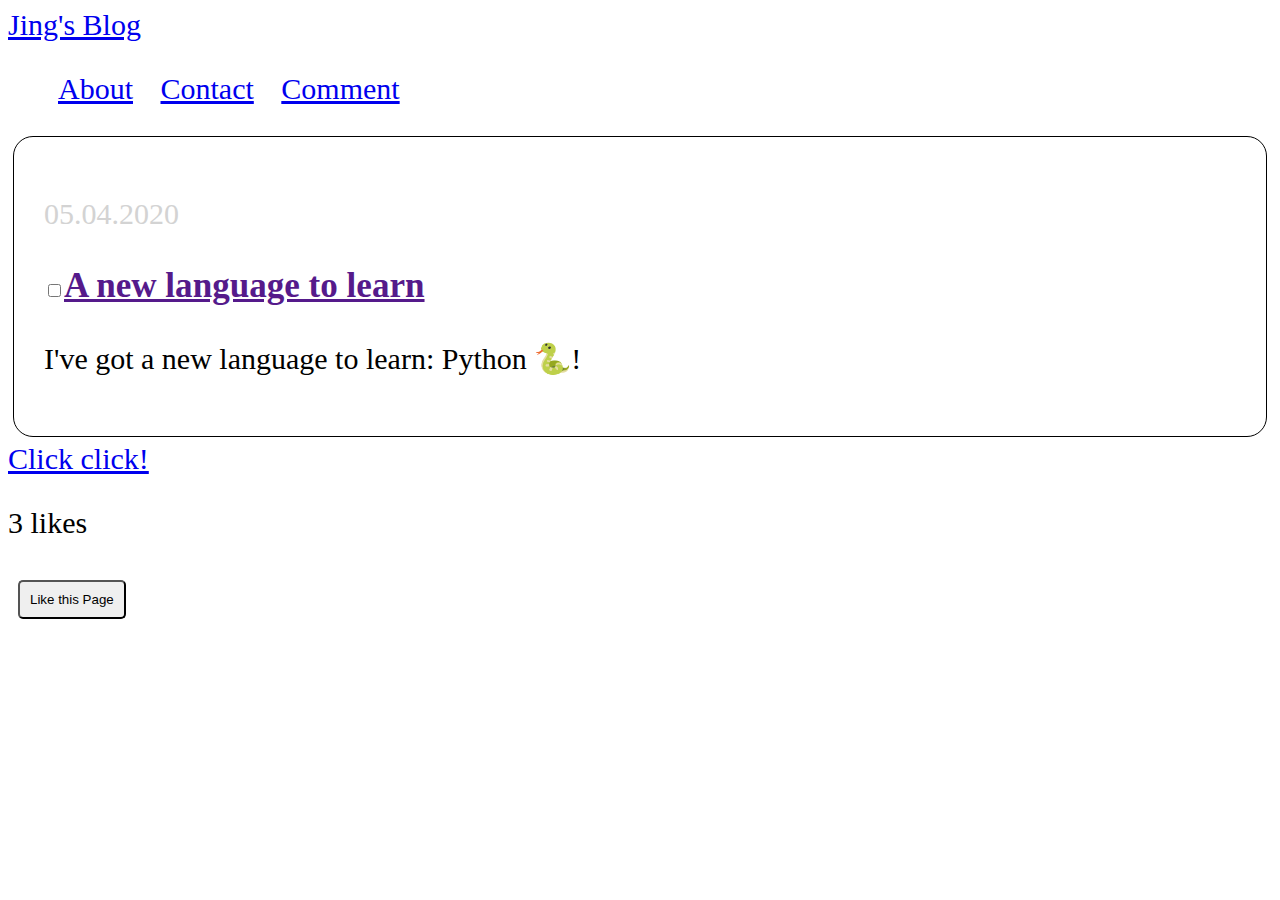
<file: blog-content.html>
<!doctype html>
<html>
 <head>
 <script src="script.js"></script>
 <link rel="stylesheet" type="text/css" href="style.css">
  <title>Welcome to Jing's Blog
  </title>
 </head>
 
 <body>
<div id="header">
   <a id="header-title" href="blog.html">Jing's Blog</a>
<div class="header-list">
   <ul>
   <li><a href="about.html">About</a></li>
   <li><a href="contact.html">Contact</a></li>
   <li><a href="comment.html">Comment</a></li>
   </ul>
   </div><!--header-list-->
   </div><!--header-->
   

 <div class="content">
 <div class="container">
 
<div class="post">
 <div class="post-date">
 <p>05.04.2020</p>
  </div><!--post-date-->
 <div class="post-title">
 <a href=""><h3><input type="checkbox">A new language to learn </h3></a>
 </div><!--post-title-->

 
 <div class="post-content">
 <p>I've got a new language to learn: Python 🐍!</p>
 </div><!--post-content-->

 
</div><!--container-->
</div><!--content-->


<div id="footer">
<a href="click.html">Click click!</a>
<p id="likes">3 likes</p>
  <button id="thumbupButton"
   onclick="thumbup()">Like this Page</button>
</div>

 </body>
 
</html>
</file>
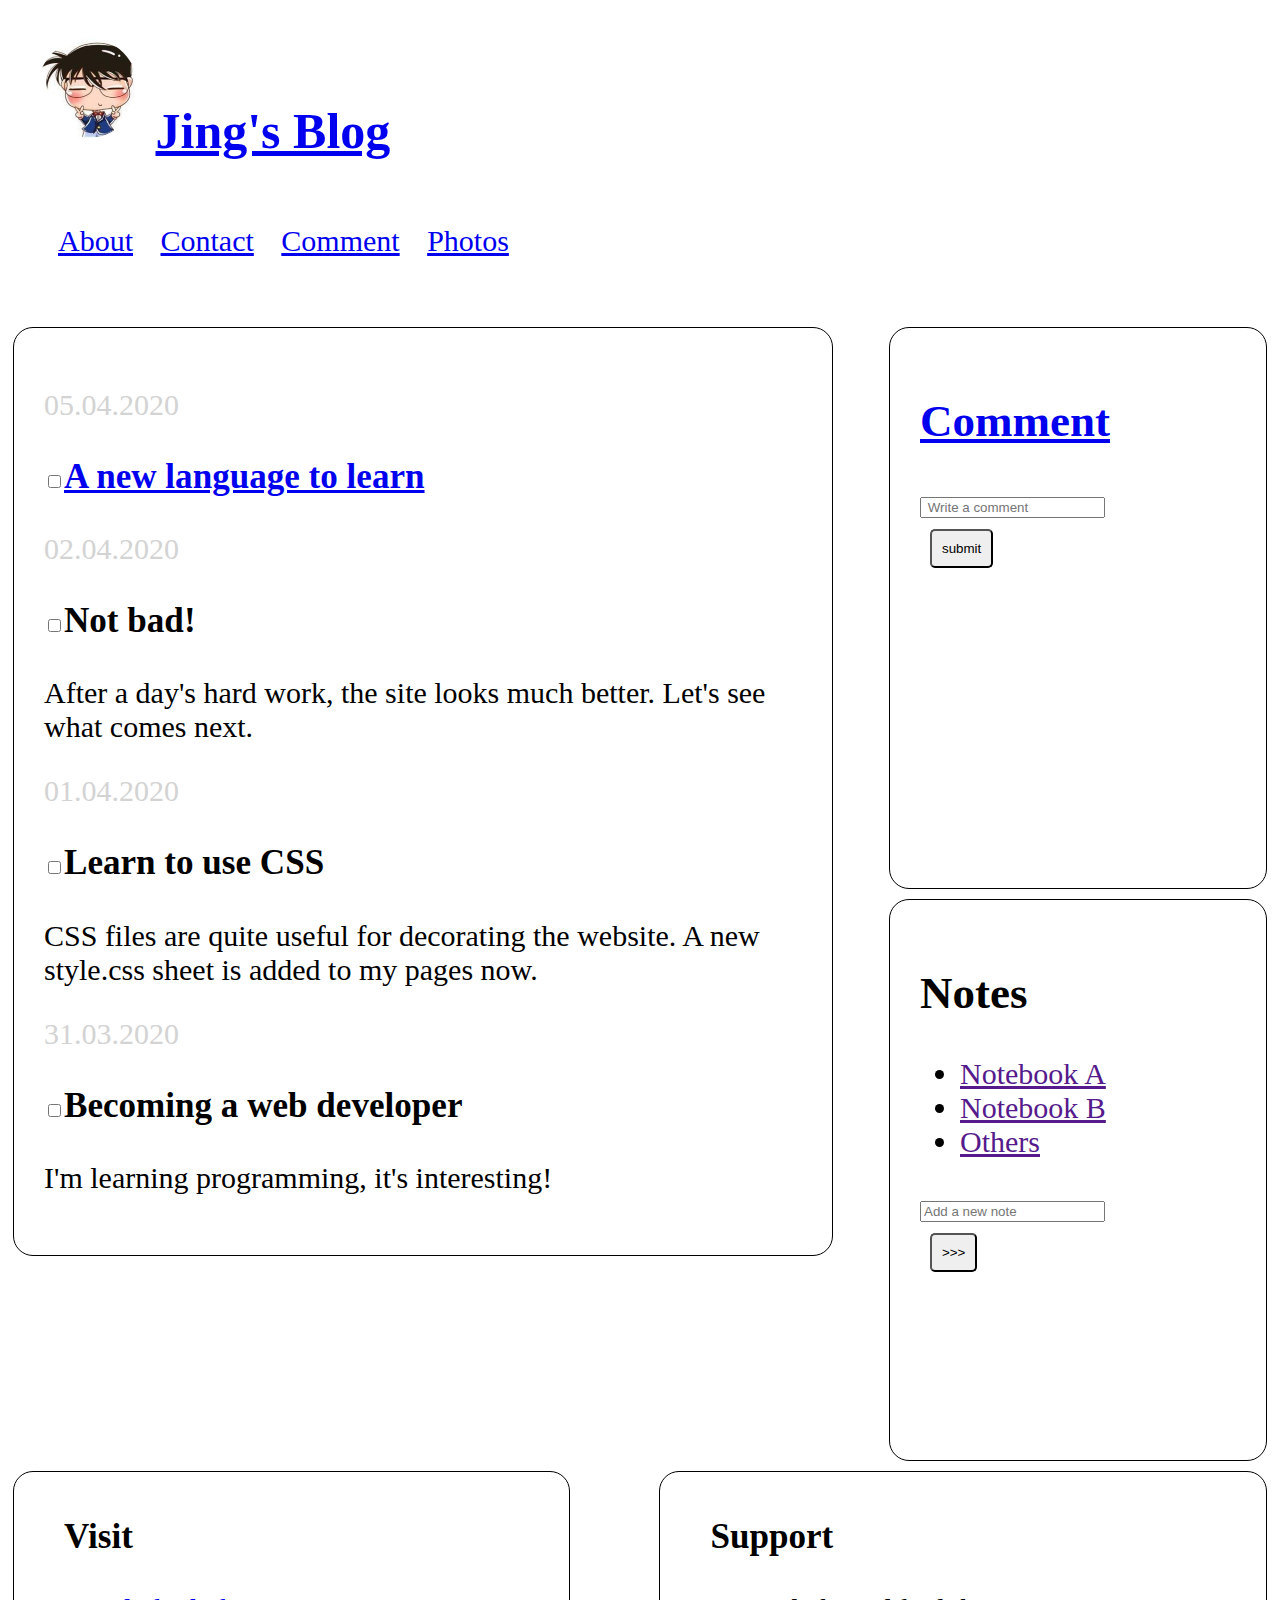
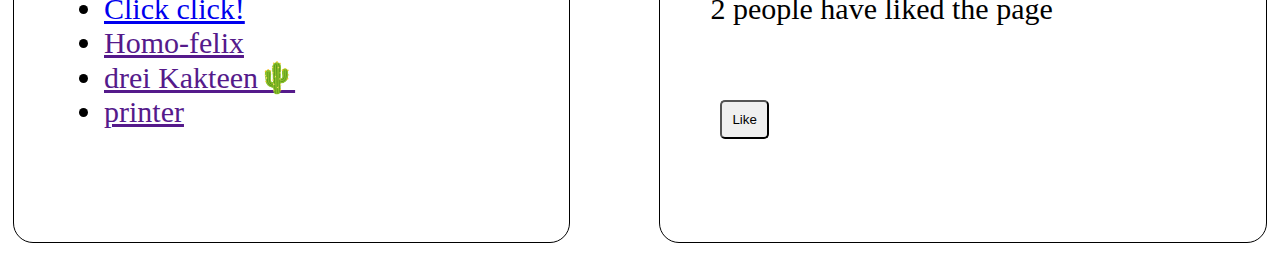
<file: blog.html>
<!doctype html>
<html>
 <head>
 <script src="script.js"></script>
 <link rel="stylesheet" type="text/css" href="style.css">
  <title>Welcome to Jing's Blog
  </title>
 </head>
 
 <body>
<div id="header">
 <img class="author-img" class="header-title" src="https://homo-felix.github.io/lj/86B9AF0E-CEF4-41DD-8D02-9A7DF8D915D6.jpeg">
   <a class="header-title" href="blog.html"> Jing's Blog</a>
<div class="header-list">
 <br>
   <ul>
   <li><a href="about.html" class="header-list">About</a></li>
   <li><a href="contact.html" class="header-list">Contact</a></li>
   <li><a href="comment.html" class="header-list">Comment</a></li>
   <li><a href="https://homo-felix.github.io/share/photos.html" class="header-list">Photos</a></li>
   </ul>
 <br>
   </div><!--header-list-->
   </div><!--header-->
   

 <div class="content">

 <div class="container" id="cont1">
 
<div class="post">
 <div class="post-date">
 <p>05.04.2020</p>
  </div><!--post-date-->
 <div class="post-title">
 <a href="blog-content.html"><h3><input type="checkbox">A new language to learn </h3></a>
 </div><!--post-title-->
 </div><!--post-->


 <div class="post">
 <div class="post-date">
 <p>02.04.2020</p>
  </div><!--post-date-->
 <div class="post-title">
 <h3><input type="checkbox">Not bad!</h3>
 </div><!--post-title-->
 <div class="post-content">
 <p>After a day's hard work, the site looks much better. Let's see what comes next.</p>
 </div><!--post-content-->
 </div><!--post-->
 
<div class="post">
<div class="post-date">
 <p>01.04.2020</p>
 </div><!--post-date-->
<div class="post-title">
<h3><input type="checkbox">Learn to use CSS</h3>
</div><!--post-title-->
 <div class="post-content">
 <p>CSS files are quite useful for decorating the website. A new style.css sheet is added to my pages now.</p>
 </div><!--post-content-->
 </div><!--post-->

<div class="post">
<div class="post-date">
 <p>31.03.2020</p>
 </div><!--post-date-->
<div class="post-title">
<h3><input type="checkbox">Becoming a web developer</h3>
</div><!--post-title-->
 <div class="post-content">
 <p>I'm learning programming, it's interesting!</p>
 </div><!--post-content-->
</div><!--post-->
 
</div><!--container-->


<div class="container" id="cont2">
<a href="https://homo-felix.github.io/lj/comment.html"><h2>Comment</h2></a>
<input type="text" placeholder=" Write a comment ">
<br>
<button>submit</button>
</div><!--container-->

<div class="container" id="cont3">
<h2>Notes</h2>
<ul>
<li><a href="">Notebook A</a></li>
<li><a href="">Notebook B</a></li>
<li><a href="">Others</a></li>
</ul>
<input type="text" placeholder="Add a new note"> 
<br>
<button> >>> </button>
</div><!--container-->
</div><!--content-->

<div class="footer">
<div class="container" id="foot1">
<h3> Visit</h3>
<ul>
<li><a href="click.html">Click click!</a></li>
<li><a href="">Homo-felix</a></li>
<li><a href="">drei Kakteen🌵 </a></li>
<li><a href="">printer</a></li>
</ul>
</div><!--container-->

<div class="container" id="foot2">
<h3> Support</h3>
<p id="likesP">2 people have liked the page</p>
<br>
 <button id="likesB" onclick="likesF(like)">Like</button>
</div><!--container-->
</div><!--footer-->

 </body>
 
</html>
</file>
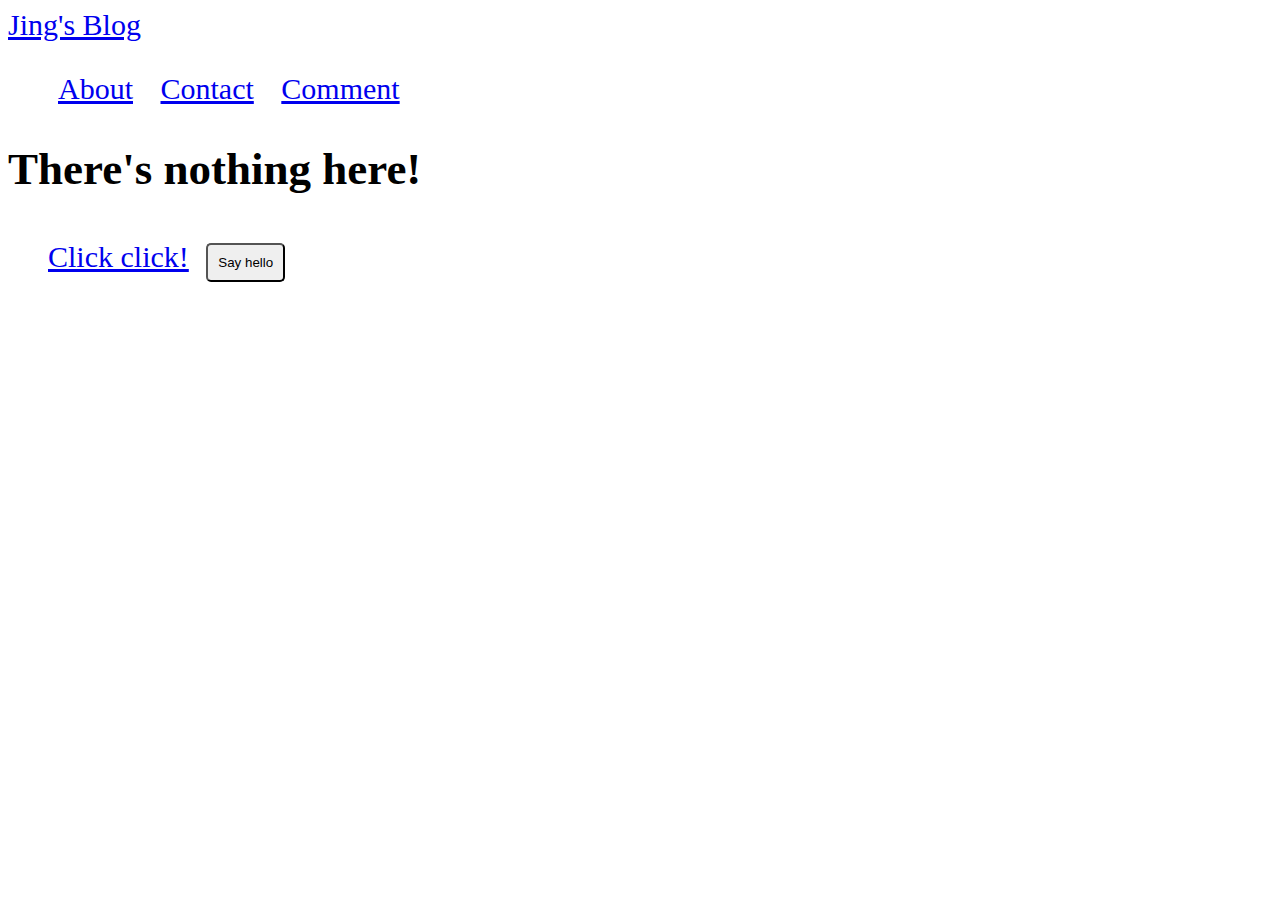
<file: click.html>
<!doctype html>
<html>
 <head>
  <script src="script.js"></script>
  <link rel="stylesheet" type="text/css" href="style.css">
  <title>Click Click</title>
 </head>
 <body>
 <div id="header">
   <a id="header-title" href="blog.html">Jing's Blog</a>
<div class="header-list">
   <ul>
   <li><a href="about.html">About</a></li>
   <li><a href="contact.html">Contact</a></li>
   <li><a href="comment.html">Comment</a></li>
   </ul>
   </div><!--header-list-->
   </div><!--header-->
 
<h2>There's nothing here!</h2>
<div id="footer">
<ul>
<a href="click.html">Click click!</a>
<button id="sayHello">Say hello</button>
</div>

 </body>
</html>
</file>
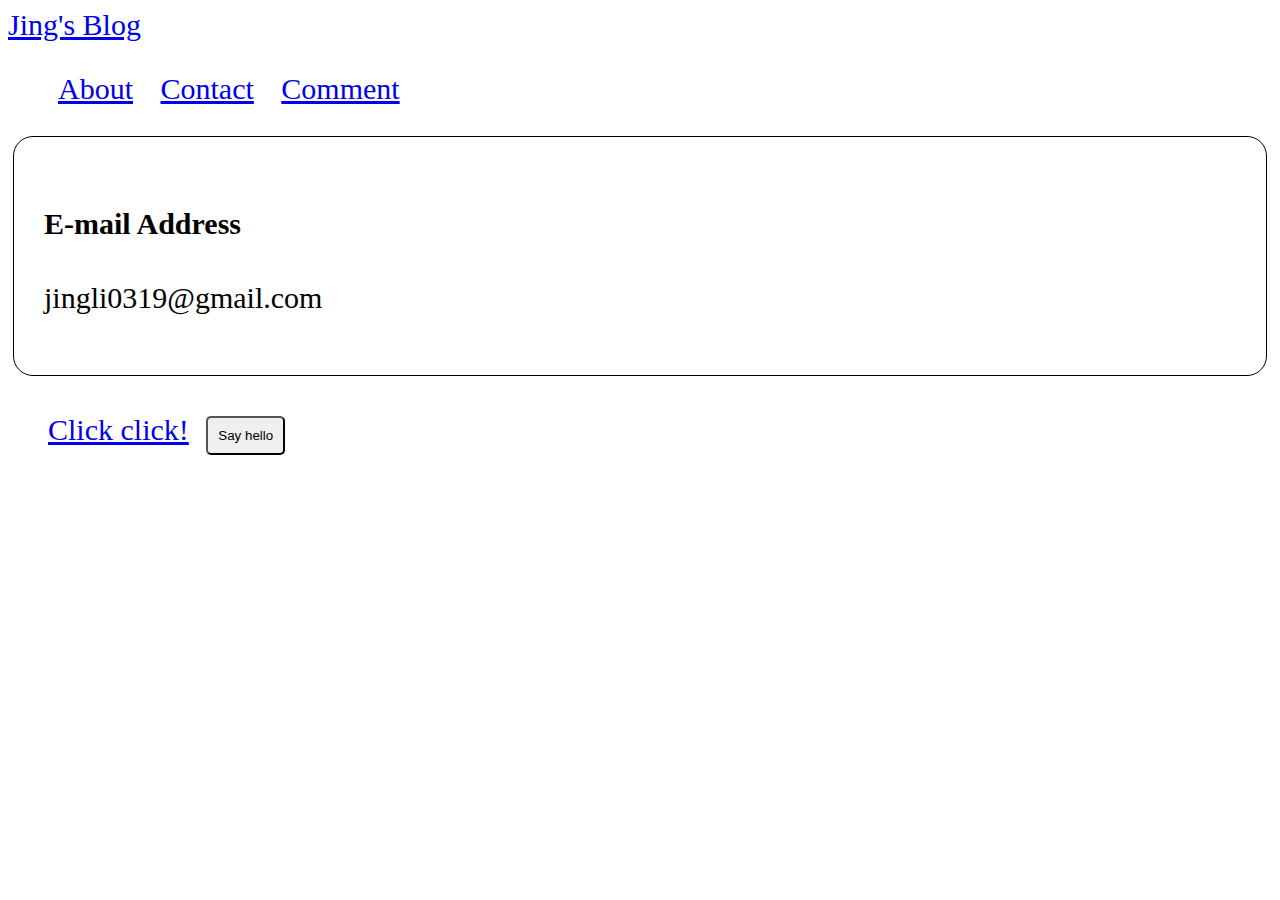
<file: contact.html>
<!doctype html>
<html>
 <head>
  <script src="script.js"></script>
  <link rel="stylesheet" type="text/css" href="style.css">
  <title>Contact Jing</title>
 </head>
 <body>
 <div id="header">
   <a id="header-title" href="blog.html">Jing's Blog</a>
<div class="header-list">
   <ul>
   <li><a href="about.html">About</a></li>
   <li><a href="contact.html">Contact</a></li>
   <li><a href="comment.html">Comment</a></li>
   </ul>
   </div><!--header-list-->
   </div><!--header-->
 
 <div id="content">
 <div class="container">
 <div class="contact">
 <h4 class="contact-title">E-mail Address</h4>
 <div class="contact-content">
 <p>jingli0319@gmail.com</p>
 </div>
 </div>
 </div>
</div>
<div id="footer">
<ul>
<a href="click.html">Click click!</a>
<button id="sayHello">Say hello</button>
</div>
 </body>
</html>
</file>
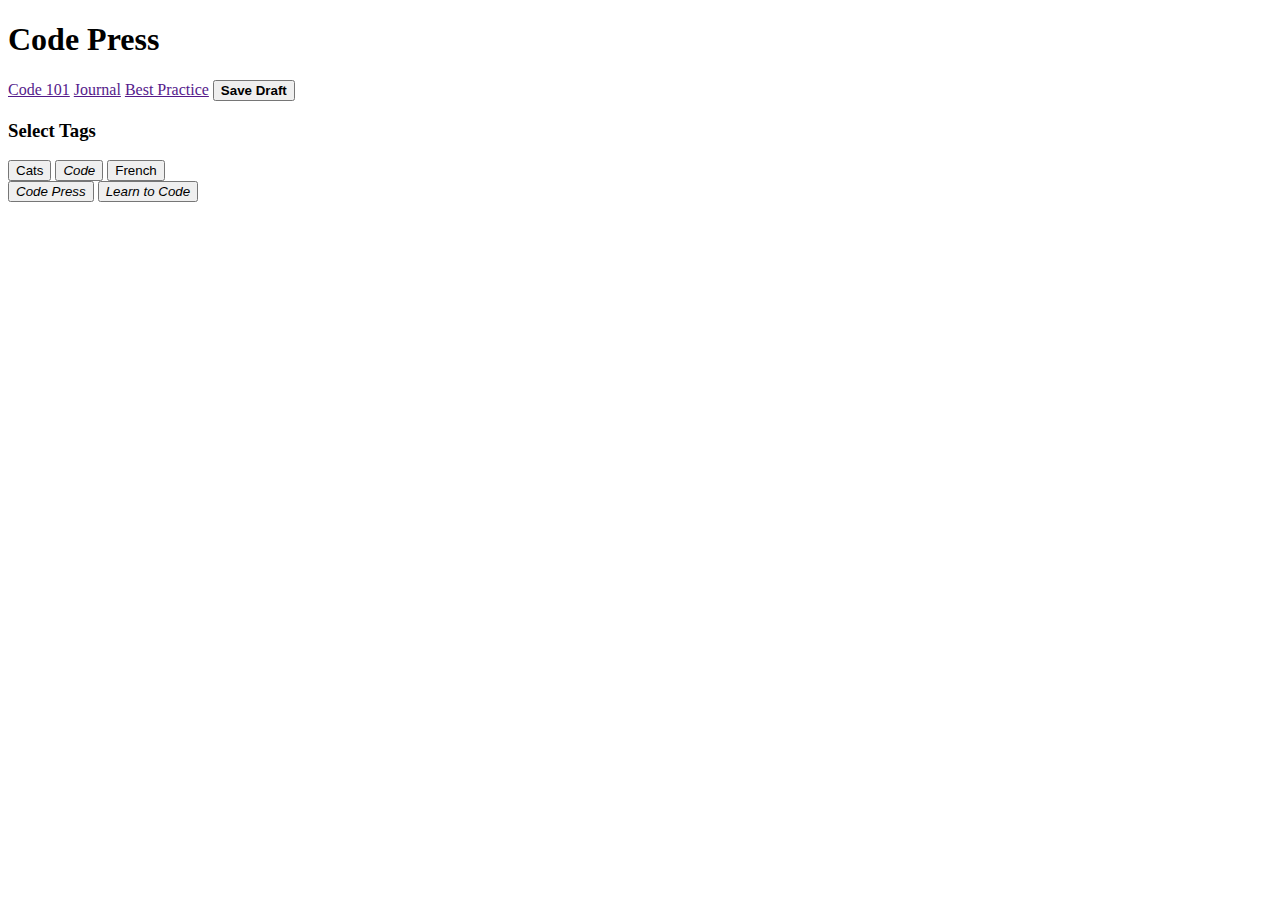
<file: draft.html>
<!doctype html>
<html>
<head>
</head>
<body>
<h1>Code Press</h1>
<a href="">Code 101</a>
<a href="">Journal</a>
<a href="">Best Practice</a>
<button><strong>Save Draft</strong></button>
<h3>Select Tags</h3>
<button>Cats</button>
<button><em>Code</em></button>
<button>French</button>
<br>
<button><em>Code Press</em></button>
<button><em>Learn to Code</em></button>


</body>
</html>
</file>
<file: style.css>
body{
font-family:Papyrus;
font-size:30px;
}

h1,h2,h3,h4{
font-family:Cursive;
}


.header-title{text-align:left;
font-size:50px;
font-weight:bold;
}
.header-list li{display:inline;
padding:10px;}



.photo{height:100px;
width:150px;
border-radius:5px;
margin:10px;}

.author-img{height:100px;
width:100px;
border-radius:100px;
margin:30px 10px 10px 30px;}


button{border-radius:5px;
margin:10px;
padding:10px;}



.post-title{font-weight:bold;}
.post-date{color:lightGray;}


.container{
border: solid 1px black;
border-radius: 20px;
padding:30px;
margin:5px;
}

#cont1{
float:left;
width:60%;

}

#cont2{
float:right;
clear:right;
width:25%;
min-height:500px;

}

#cont3{
float:right;
clear:right;
width:25%;
min-height:500px;


}

.content::after{
content:" ";
clear:both;
display:table;
}

#foot1{
float:left;
width:36%;
padding:10px 50px 10px 50px;
height:350px;
}

#foot2{
float:right;
width:40%;
padding:10px 50px 10px 50px;
height:350px;
}

.footer::after{
content:"";
clear:both;
display:table;
}
</file>
